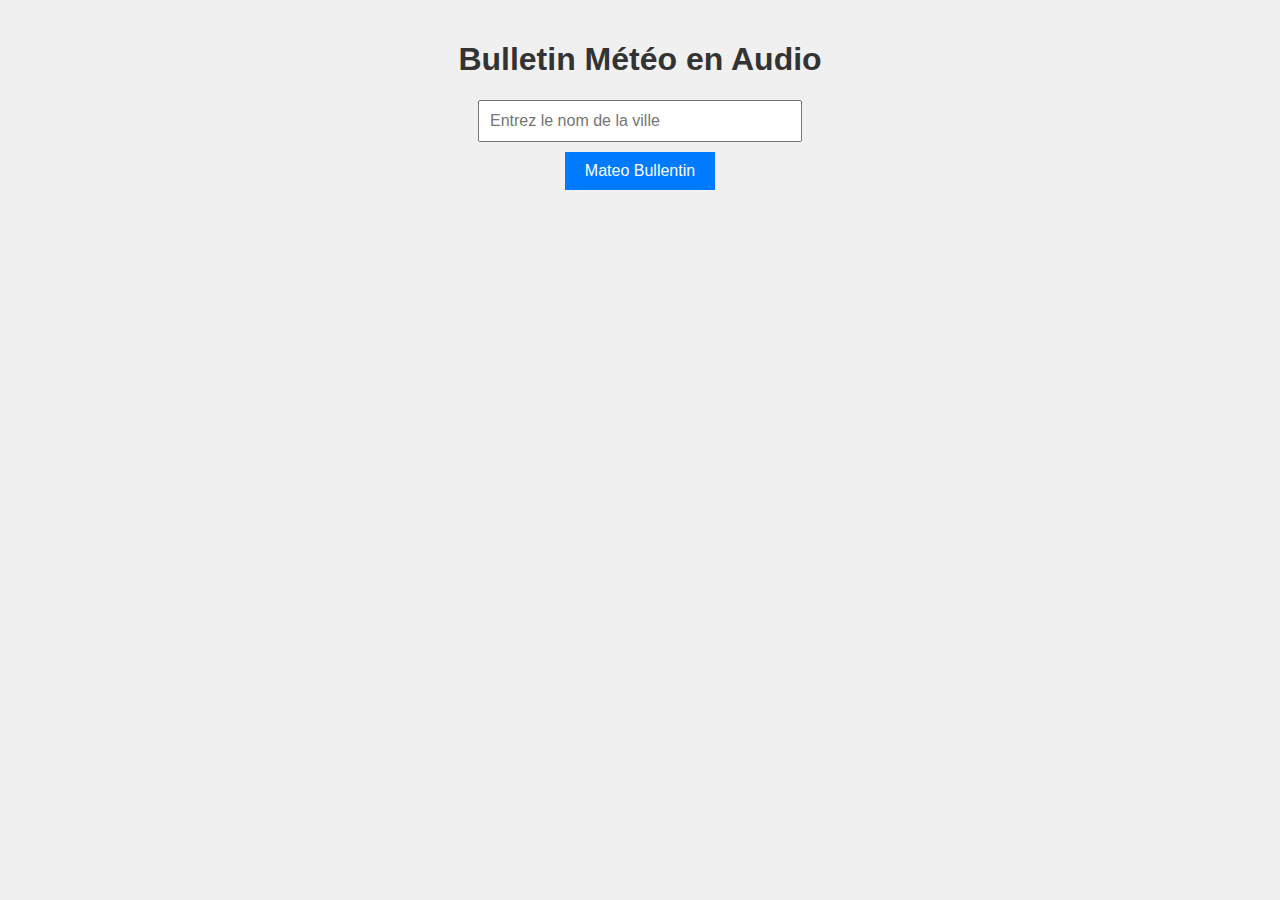
<file: front/index.html>
<!DOCTYPE html>
<html lang="fr">
<head>
    <meta charset="UTF-8">
    <meta name="viewport" content="width=device-width, initial-scale=1.0">
    <title>Bulletin Météo en Audio</title>
    <link rel="stylesheet" href="styles.css">
</head>
<body>
    <div class="container">
        <h1>Bulletin Météo en Audio</h1>
        <form id="weather-form">
            <input type="text" id="city" placeholder="Entrez le nom de la ville" required>
            <button type="submit">Mateo Bullentin </button>
        </form>
        <div id="audio-container"></div>
    </div>
    <script src="script.js"></script>
</body>
</html>
</file>
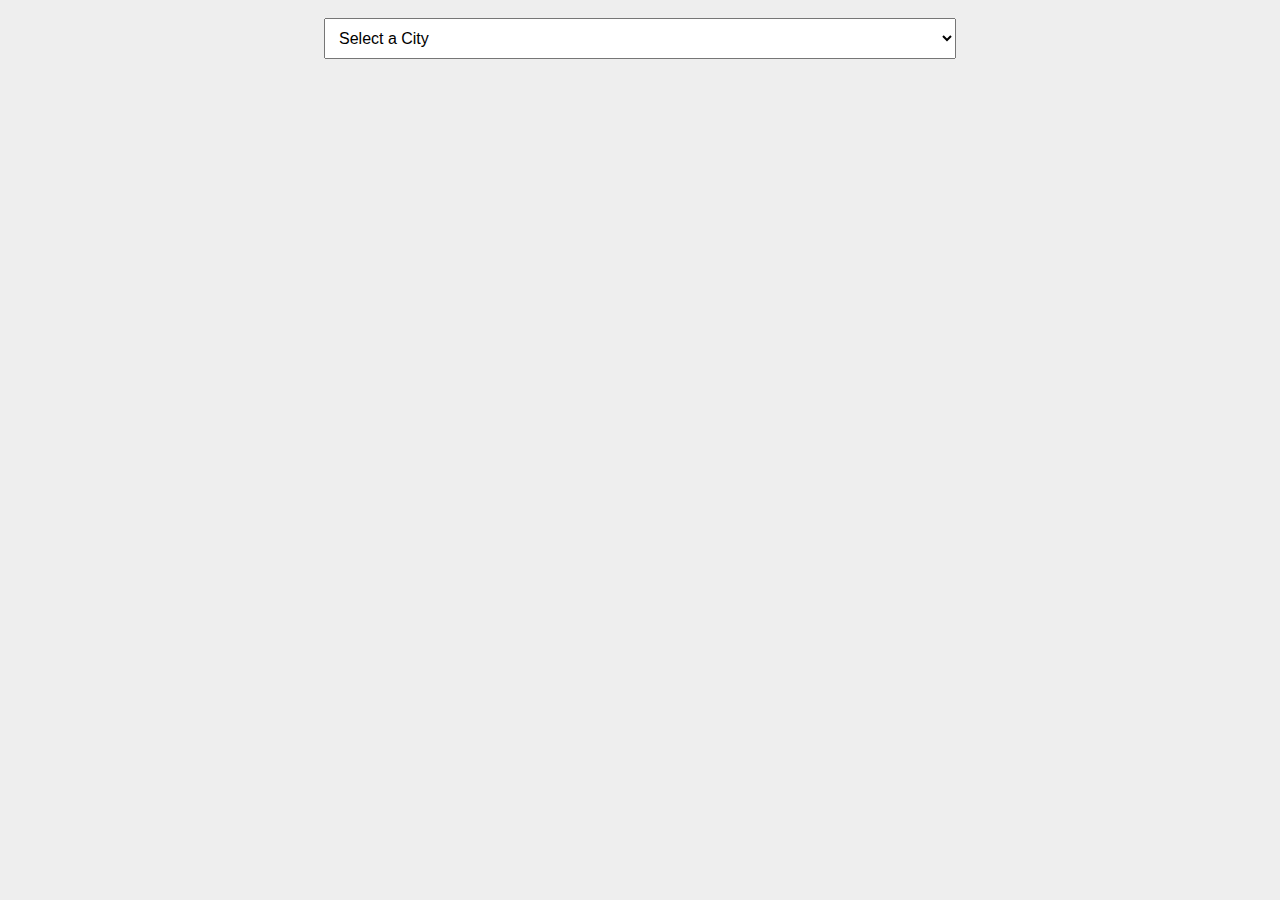
<file: frontend/index.html>
<!DOCTYPE html>
<html lang="en">
<head>
    <meta charset="UTF-8">
    <meta name="viewport" content="width=device-width, initial-scale=1.0">
    <title>City Weather Selection</title>
    <link rel="stylesheet" href="styles.css">
</head>
<body>
    <div class="center">
        <form id="cityForm">
            <select id="citySelect" onchange="sendCitySelection()">
                <option selected="selected" value="">Select a City</option>
                <option value="Montpellier">Montpellier</option>
                <option value="Paris">Paris</option>
                <option value="Lyon">Lyon</option>
                <!-- Add more cities as needed -->
            </select>
        </form>
    </div>
    <script src="script.js"></script>
</body>
</html>
</file>
<file: front/styles.css>
body {
  font-family: Arial, sans-serif;
  background-color: #f0f0f0;
  margin: 0;
  padding: 0;
}

.container {
  max-width: 600px;
  margin: 0 auto;
  padding: 20px;
}

h1 {
  text-align: center;
  color: #333;
}

#weather-form {
  display: flex;
  flex-direction: column;
  align-items: center;
  gap: 10px;
}

input[type="text"] {
  padding: 10px;
  font-size: 16px;
  width: 100%;
  max-width: 300px;
}

button {
  padding: 10px 20px;
  font-size: 16px;
  background-color: #007bff;
  color: white;
  border: none;
  cursor: pointer;
}

button:hover {
  background-color: #0056b3;
}

#audio-container {
  margin-top: 20px;
}
</file>
<file: frontend/styles.css>
body {
    font-family: Arial, sans-serif;
    background-color: #EEEEEE;
    text-align: center;
}

.center {
    margin: auto;
    width: 50%;
    padding: 10px;
}

#citySelect {
    width: 100%;
    padding: 10px;
    font-size: 16px;
}
</file>
